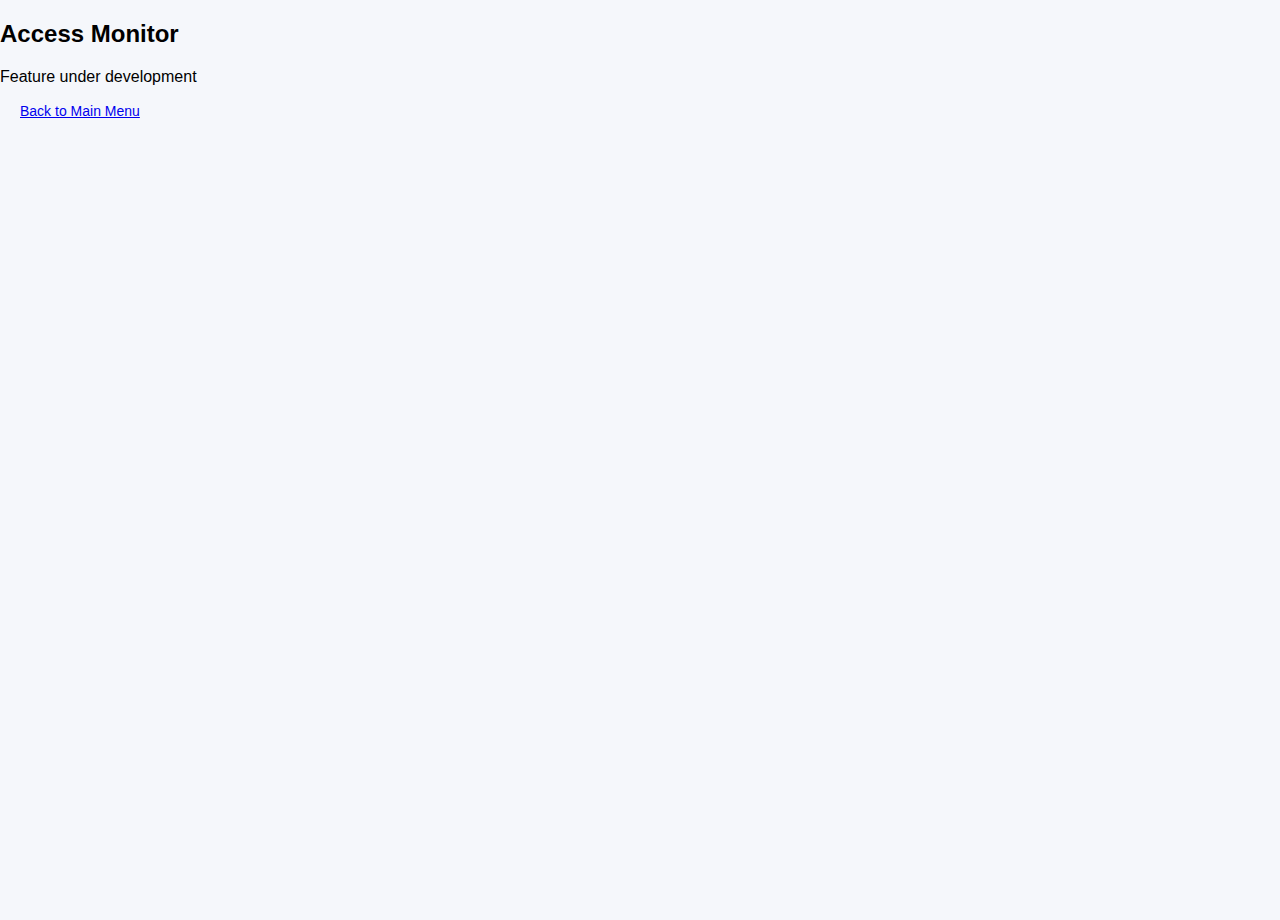
<file: access.html>
<!DOCTYPE html>
<html lang="en">
<head>
  <meta charset="UTF-8">
  <title>Access Monitor</title>
  <link rel="stylesheet" href="style.css">
</head>
<body>
  <div class="container">
    <h2>Access Monitor</h2>
    <p>Feature under development</p>
    <a href="index.html" class="btn">Back to Main Menu</a>
  </div>
</body>
</html>
</file>
<file: style.css>
/* style.css – Main Menu (Polished) */

body {
  margin: 0;
  min-height: 100vh;
  font-family: 'Poppins', 'Segoe UI', Tahoma, sans-serif;
  background: #f5f7fb;
}

/* ===== TOP BAR ===== */
.top-bar {
  width: 100%;
  padding: 20px 40px;
  display: grid;
  grid-template-columns: auto 1fr auto;
  align-items: center;
  box-sizing: border-box;
}

.top-bar-left {
  display: flex;
  align-items: center;
}

.top-bar-center {
  display: flex;
  justify-content: center;
}

.top-bar-right {
  display: flex;
  justify-content: flex-end;
}

/* ===== TITLE ===== */
.top-bar h1 {
  margin: 0;
  font-weight: 600;
  font-size: 35px;
  letter-spacing: 0.8px;
  color: #1f2d3d;
}

/* ===== APP LOGO ===== */
.app-logo {
  width: 200px;      /* 🔥 bigger logo */
  height: auto;
  display: block;
}

/* ===== CENTER AREA ===== */
.center-wrapper {
  flex: 1;
  display: flex;
  justify-content: center;
  align-items: center;
  margin-top: 40px;
}

/* ===== MENU ===== */
.menu-container {
  display: flex;
  gap: 34px;
  justify-content: center;
  align-items: center;
}

/* ===== PANELS ===== */
.panel {
  width: 300px;
  height: 190px;
  background: linear-gradient(135deg, #a9d7ff, #bfe4ff);
  border-radius: 20px;
  padding: 28px;
  text-decoration: none;
  color: #1f2d3d;
  box-shadow: 0 14px 28px rgba(0,0,0,0.12);
  display: flex;
  flex-direction: column;
  justify-content: center;
  transition: 0.25s ease;
}

.panel:hover {
  transform: translateY(-8px) scale(1.02);
  box-shadow: 0 18px 36px rgba(0,0,0,0.16);
}

.panel-title {
  font-size: 22px;
  font-weight: 600;
  text-align: center;
}

.panel-desc {
  margin-top: 14px;
  font-size: 14px;
  text-align: center;
  color: #34495e;
  line-height: 1.4;
}

/* ===== LOGOUT BUTTON ===== */
.btn {
  border: none;
  padding: 11px 20px;
  border-radius: 14px;
  font-size: 14px;
  font-weight: 500;
  cursor: pointer;
  transition: 0.2s ease;
  font-family: 'Poppins', sans-serif;
}

.btn.danger {
  background: #ff6b6b;
  color: white;
}

.btn.danger:hover {
  background: #ee0101;
}
</file>
